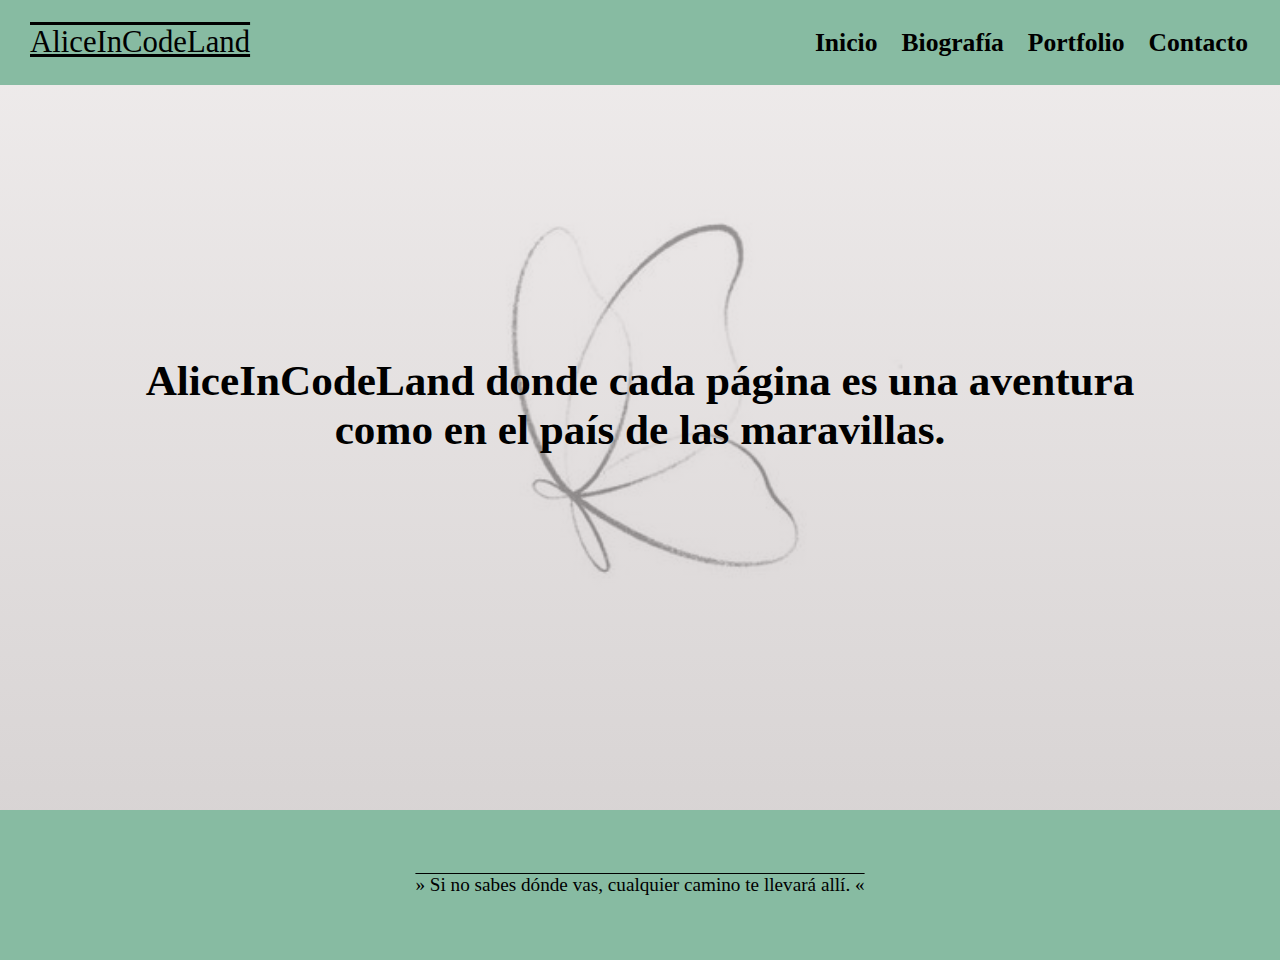
<file: index.html>
<!DOCTYPE html>
<html>

<head>
  <title>MyWeb</title>
  <link rel="stylesheet" href="index.html" />
  <link rel="stylesheet" href="styles.css" />
</head>

<body>
  <header>
    <div class="container">
      <p class="logo">AliceInCodeLand</p>
      <nav>
        <a href="index.html">Inicio</a>
        <a href="src/biografia.html">Biografía</a>
        <a href="src/portafolio.html">Portfolio</a>
        <a href="src/contactos.html">Contacto</a>
      </nav>
  </header>
  </header>
  <section id="hero">
    <div class="img.container"></div>
    <h2>
      AliceInCodeLand donde cada página es una aventura<br />
      como en el país de las maravillas.
    </h2>
  </section>
  </div>


  <footer>
    <div class="container">
      <p> » Si no sabes dónde vas, cualquier camino te llevará allí. « </p>
    </div>
  </footer>
</body>

</html>
</file>
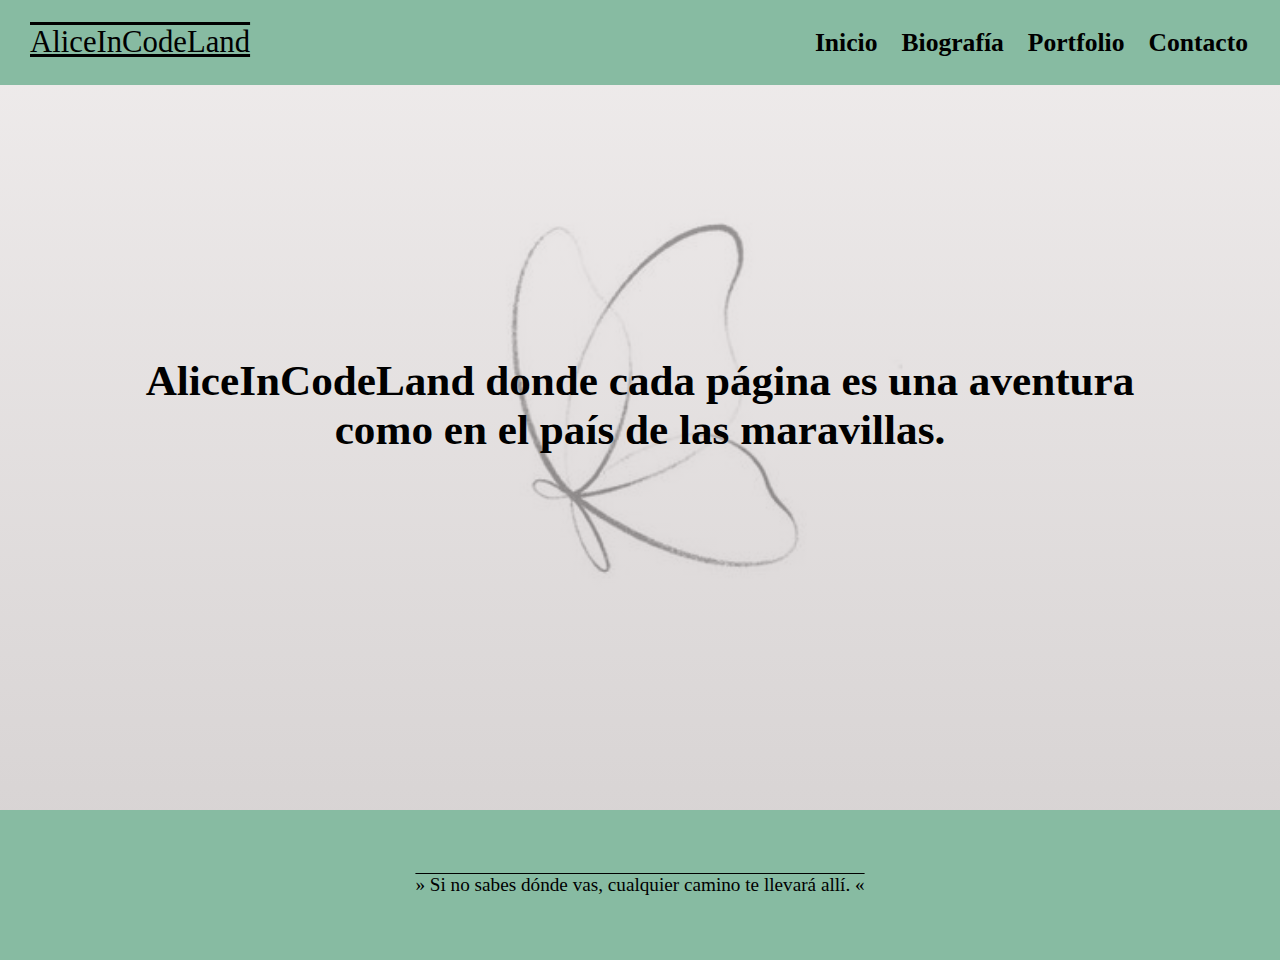
<file: src/index.html>
<!DOCTYPE html>
<html>

<head>
  <title>MyWeb</title>
  <link rel="stylesheet" href="/src/index.html" />
  <link rel="stylesheet" href="styles.css" />
</head>

<body>
  <header>
    <div class="container">
      <p class="logo">AliceInCodeLand</p>
      <nav>
        <a href="/src/index.html">Inicio</a>
        <a href="/src/biografia.html">Biografía</a>
        <a href="/src/potafolio.html">Portfolio</a>
        <a href="/src/contactos.html">Contacto</a>
      </nav>
  </header>
  </header>
  <section id="hero">
    <div class="img.container"></div>
    <h2>
      AliceInCodeLand donde cada página es una aventura<br />
      como en el país de las maravillas.
    </h2>
  </section>
  </div>


  <footer>
    <div class="container">
      <p> » Si no sabes dónde vas, cualquier camino te llevará allí. « </p>
    </div>
  </footer>
</body>

</html>
</file>
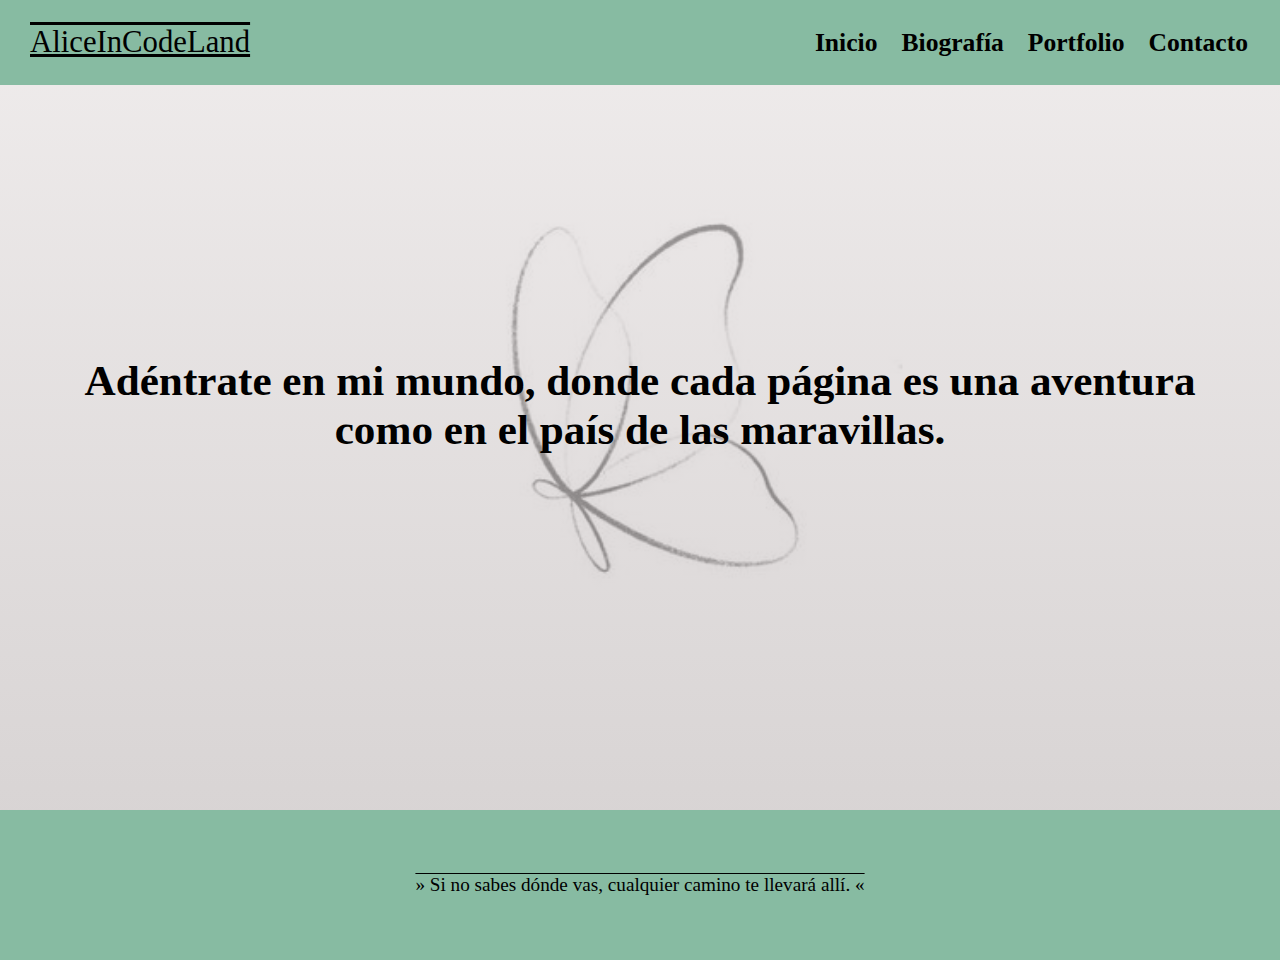
<file: src/contactos.html>
<!DOCTYPE html>
<html>

<head>
  <title>MyWeb</title>
  <link rel="stylesheet" href="contactos.html" />
  <link rel="stylesheet" href="../styles.css" />
</head>

<body>
  <header>
    <div class="container">
      <p class="logo">AliceInCodeLand</p>
      <nav>
        <a href="../index.html">Inicio</a>
        <a href="biografia.html">Biografía</a>
        <a href="portafolio.html">Portfolio</a>
        <a href="contactos.html">Contacto</a>
      </nav>
  </header>
  </header>
  <section id="hero">
    <div class="img.container"></div>
    <h2>
      Adéntrate en mi mundo, donde cada página es una aventura<br />
      como en el país de las maravillas.
    </h2>
  </section>
  </div>


  <footer>
    <div class="container">
      <p> » Si no sabes dónde vas, cualquier camino te llevará allí. « </p>
    </div>
  </footer>
</body>

</html>
</file>
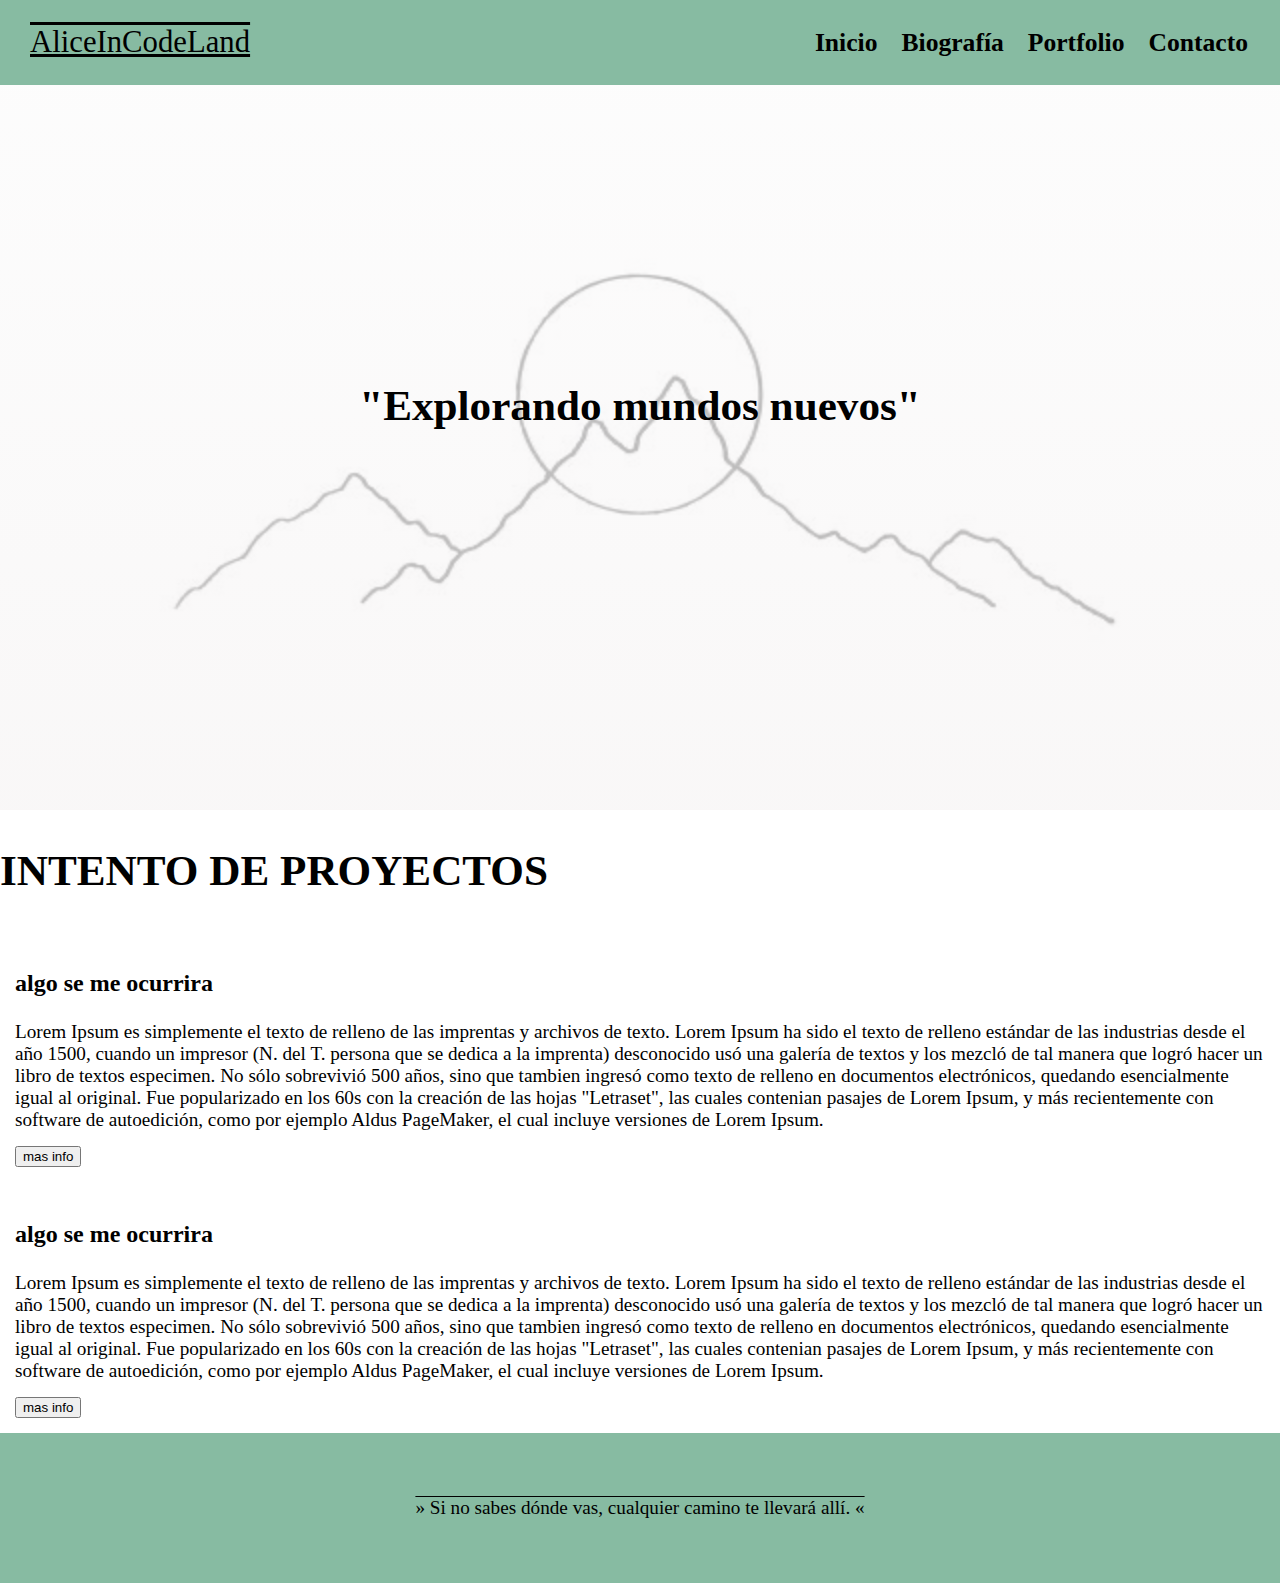
<file: src/portafolio.html>
<!DOCTYPE html>
<html>

<head>
  <title>MyWeb</title>
  <link rel="stylesheet" href="portafolio.html" />
  <link rel="stylesheet" href="../styles.css" />
</head>

<body>
  <header>
    <div class="container">
      <p class="logo">AliceInCodeLand</p>
      <nav>
        <a href="../index.html">Inicio</a>
        <a href="biografia.html">Biografía</a>
        <a href="portafolio.html">Portfolio</a>
        <a href="contactos.html">Contacto</a>
      </nav>
  </header>
  <section id="hero2">
    <div class="img.container">
      <h2>
        "Explorando mundos nuevos"
      </h2>
  </section>
  </div>

  <section id="nuestros-programas">
    <div class="container">
      <h2>INTENTO DE PROYECTOS</h2>
      <div class="carta">
        <h3>algo se me ocurrira</h3>
        <p>
          Lorem Ipsum es simplemente el texto de relleno de las imprentas y archivos de texto. Lorem Ipsum ha sido el
          texto de relleno estándar de las industrias desde el año 1500, cuando un impresor (N. del T. persona que se
          dedica a la imprenta) desconocido usó una galería de textos y los mezcló de tal manera que logró hacer un
          libro
          de textos especimen. No sólo sobrevivió 500 años, sino que tambien ingresó como texto de relleno en documentos
          electrónicos, quedando esencialmente igual al original. Fue popularizado en los 60s con la creación de las
          hojas
          "Letraset", las cuales contenian pasajes de Lorem Ipsum, y más recientemente con software de autoedición, como
          por ejemplo Aldus PageMaker, el cual incluye versiones de Lorem Ipsum.
        </p>
        <button>mas info</button>
      </div>
      <div class="carta">
        <h3>algo se me ocurrira</h3>
        <p>
          Lorem Ipsum es simplemente el texto de relleno de las imprentas y archivos de texto. Lorem Ipsum ha sido el
          texto de relleno estándar de las industrias desde el año 1500, cuando un impresor (N. del T. persona que se
          dedica a la imprenta) desconocido usó una galería de textos y los mezcló de tal manera que logró hacer un
          libro
          de textos especimen. No sólo sobrevivió 500 años, sino que tambien ingresó como texto de relleno en documentos
          electrónicos, quedando esencialmente igual al original. Fue popularizado en los 60s con la creación de las
          hojas
          "Letraset", las cuales contenian pasajes de Lorem Ipsum, y más recientemente con software de autoedición, como
          por ejemplo Aldus PageMaker, el cual incluye versiones de Lorem Ipsum.
        </p>
        <button>mas info</button>
      </div>
    </div>
  </section>


  <footer>
    <div class="container">
      <p> » Si no sabes dónde vas, cualquier camino te llevará allí. « </p>
    </div>
  </footer>
</body>

</html>
</file>
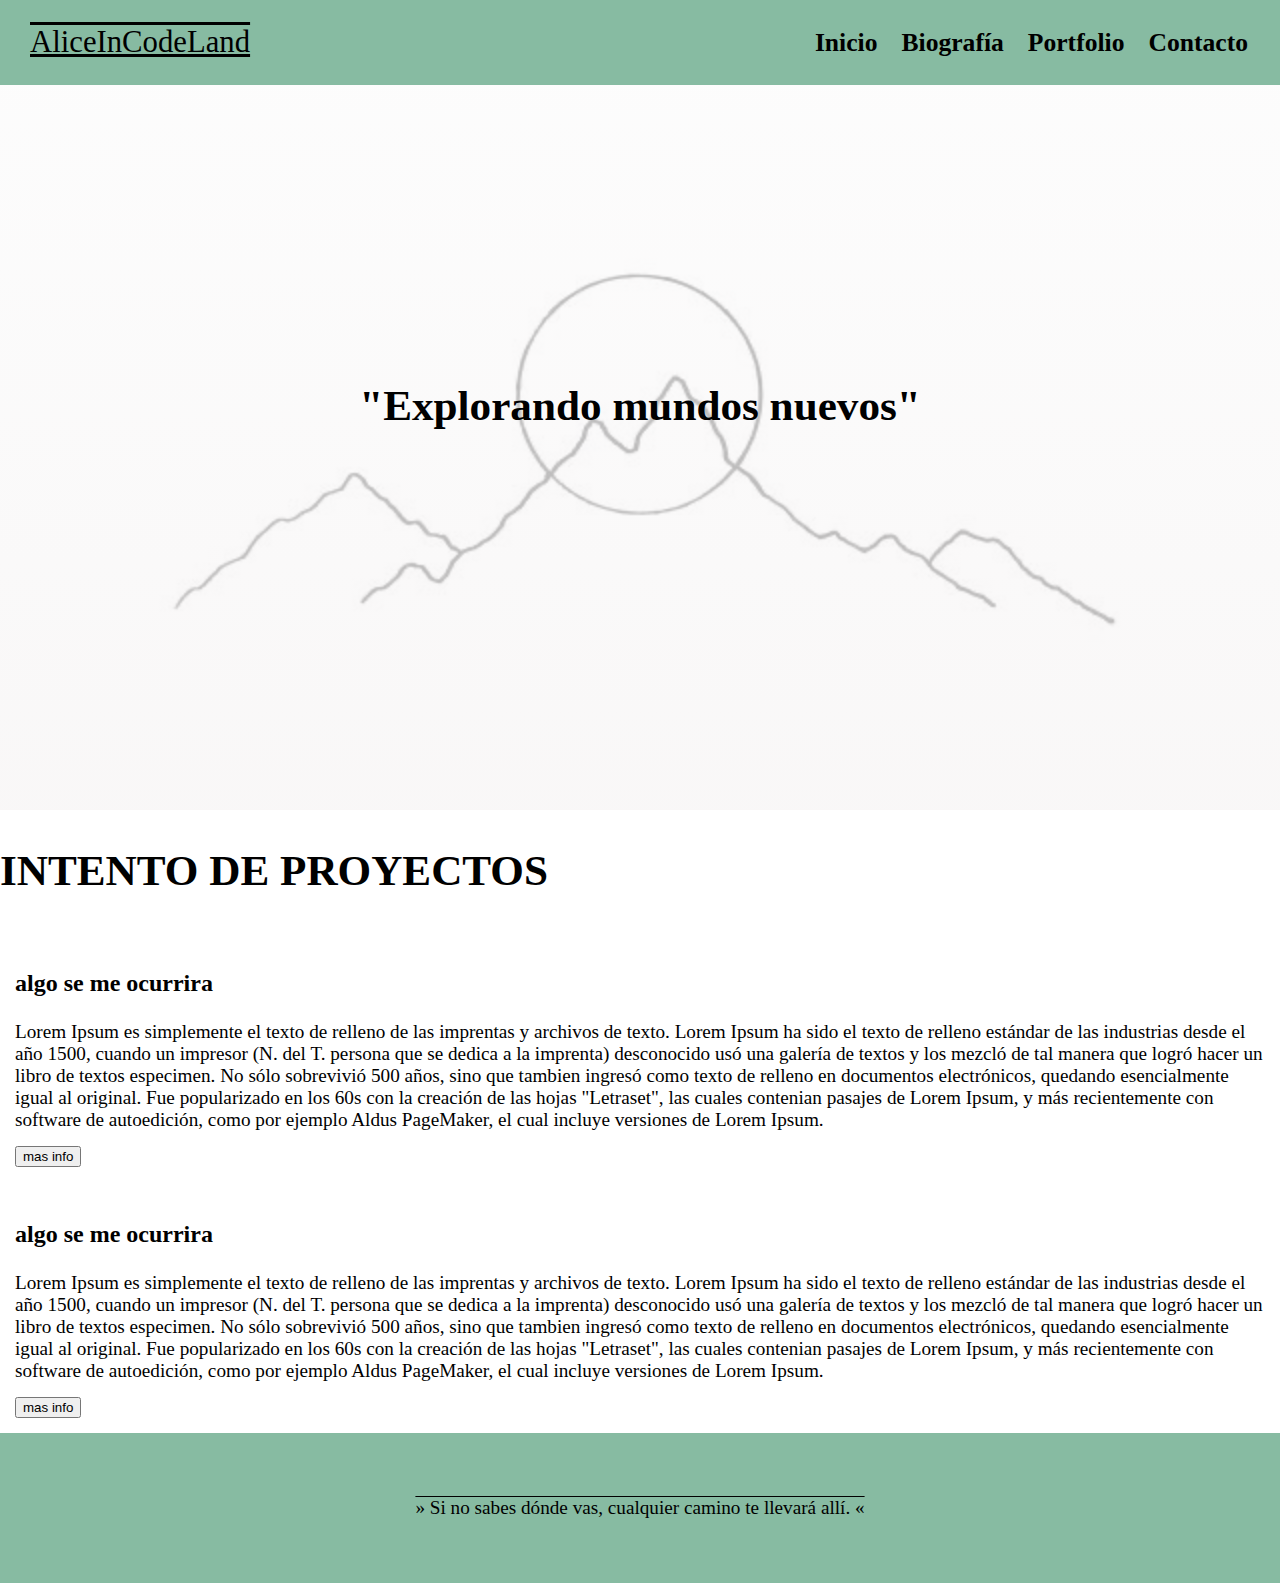
<file: src/potafolio.html>
<!DOCTYPE html>
<html>

<head>
  <title>MyWeb</title>
  <link rel="stylesheet" href="/src/potafolio.html" />
  <link rel="stylesheet" href="/../styles.css" />
</head>

<body>
  <header>
    <div class="container">
      <p class="logo">AliceInCodeLand</p>
      <nav>
        <a href="/../index.html">Inicio</a>
        <a href="/src/biografia.html">Biografía</a>
        <a href="/src/potafolio.html">Portfolio</a>
        <a href="/src/contactos.html">Contacto</a>
      </nav>
  </header>
  <section id="hero2">
    <div class="img.container">
      <h2>
        "Explorando mundos nuevos"
      </h2>
  </section>
  </div>

  <section id="nuestros-programas">
    <div class="container">
      <h2>INTENTO DE PROYECTOS</h2>
      <div class="carta">
        <h3>algo se me ocurrira</h3>
        <p>
          Lorem Ipsum es simplemente el texto de relleno de las imprentas y archivos de texto. Lorem Ipsum ha sido el
          texto de relleno estándar de las industrias desde el año 1500, cuando un impresor (N. del T. persona que se
          dedica a la imprenta) desconocido usó una galería de textos y los mezcló de tal manera que logró hacer un
          libro
          de textos especimen. No sólo sobrevivió 500 años, sino que tambien ingresó como texto de relleno en documentos
          electrónicos, quedando esencialmente igual al original. Fue popularizado en los 60s con la creación de las
          hojas
          "Letraset", las cuales contenian pasajes de Lorem Ipsum, y más recientemente con software de autoedición, como
          por ejemplo Aldus PageMaker, el cual incluye versiones de Lorem Ipsum.
        </p>
        <button>mas info</button>
      </div>
      <div class="carta">
        <h3>algo se me ocurrira</h3>
        <p>
          Lorem Ipsum es simplemente el texto de relleno de las imprentas y archivos de texto. Lorem Ipsum ha sido el
          texto de relleno estándar de las industrias desde el año 1500, cuando un impresor (N. del T. persona que se
          dedica a la imprenta) desconocido usó una galería de textos y los mezcló de tal manera que logró hacer un
          libro
          de textos especimen. No sólo sobrevivió 500 años, sino que tambien ingresó como texto de relleno en documentos
          electrónicos, quedando esencialmente igual al original. Fue popularizado en los 60s con la creación de las
          hojas
          "Letraset", las cuales contenian pasajes de Lorem Ipsum, y más recientemente con software de autoedición, como
          por ejemplo Aldus PageMaker, el cual incluye versiones de Lorem Ipsum.
        </p>
        <button>mas info</button>
      </div>
    </div>
  </section>


  <footer>
    <div class="container">
      <p> » Si no sabes dónde vas, cualquier camino te llevará allí. « </p>
    </div>
  </footer>
</body>

</html>
</file>
<file: styles.css>
*{
    box-sizing: border-box;
}
body{
    font-family:Georgia, 'Times New Roman', Times, serif;
    margin: 0;
}

h1{ font-size: 3.5em;}
h2{ font-size: 2.7em; color:black;}
h3{ font-size: 1.5em;}
p{font-size:1.2em;}
ul{ list-style: none;}

.container{
    max-width: 1400px;
    margin: auto;
}

header{
    background-color:#87BBA2;
  
}
header .logo{
    margin: 0;
    padding: 25px 30px;
    text-decoration-line:overline underline;
}

header .container{
    display: flex;
    flex-direction:column;
    align-items: center;
    color: black;
    font-size: 1.6em;
}

header nav{
    display: flex;
    flex-direction:row;
    text-align: center;
    padding-bottom: 25px;

}

header a{
    padding: 5px 12px;
    color: black;
    text-decoration: none;
    font-weight: bold;
}

header a:hover{
    color: whitesmoke;
}

#hero{
    display: flex;
    align-items: center;
    justify-content: center;
    text-align: center;
    flex-direction: column;
    height: 90vh;
    background-image: linear-gradient(
        0deg,
        rgba(197, 191, 191, 0.668),
        rgba(232, 227, 227, 0.659)
    )
    , url("imagenes/IMG_4699.JPG");
    background-repeat: no-repeat;
    background-size: cover;
    background-position: center center;
}

          /* estilos biografia*/

/*primersa sección*/
header .logo{
    margin: 0;
    padding: 25px 30px;
}


#hero1{
    display: flex;
    align-items: center;
    justify-content: center;
    text-align: center;
    flex-direction: column;
    height: 90vh;
    background-image: linear-gradient(
        0deg,
        rgba(247, 245, 245, 0.77),
        rgba(252, 252, 252, 0.728)
    )
    , url("imagenes/IMG_4692.JPG");
    background-repeat: no-repeat;
    background-size: cover;
    background-position: center center;
}



/* segunda sección*/

#text .container{
    display: flex;
    justify-content:space-evenly;
    padding: 25px 30px;

     
}

#text .parting{
    width: 50%;
    max-width: 50%;
    text-align: initial;
    display: flex;
    flex-direction:column;
    justify-content: center;

}
#text h3{
    margin-top: 4x;
    margin-left: 20px;
    font-size:22px;
    line-height : 50px;
     
}

#text .img-container{
    background-image:url("imagenes/Alicia\ TO\ copia.jpg");
    background-size: cover;
    background-position: center center;
    width: 500px;
    max-width: 600px;
    height: 500px;
 

}

.line{
    height: 6px;
  background-color: rgb(157, 154, 154)
}

/* TERCERA sección biografia*/

#text-second .container{
    display: flex;
    justify-content:space-evenly;
    padding: 25px 30px;

     
}

#text-second .parting{
    width: 50%;
    max-width: 50%;
    text-align: initial;
    display: flex;
    flex-direction:column;
    justify-content:center;

}
#text-second h3{
    margin-top: 10px;
    margin-left: 20px;
    font-size:22px;
    line-height : 50px;
     
}



#text-second .video{
    background-size: cover;
    background-position: center center;
    width: 600px;
    max-width: 600x;
    height: 600px;
   
}










    /* estilos portfolio
primera sección*/

header .logo{
    margin: 0;
    padding: 25px 30px;
}


#hero2{
    display: flex;
    align-items: center;
    justify-content: center;
    text-align: center;
    flex-direction: column;
    height: 90vh;
    background-image: linear-gradient(
        0deg,
        rgba(247, 245, 245, 0.77),
        rgba(252, 252, 252, 0.728)
    )
    , url("imagenes/IMG_4701.JPG");
    background-repeat: no-repeat;
    background-size: cover;
    background-position: center center;
}

  /* estilos portfolio
segunda sección*/

#nuestros-programas .programas{
    display: flex;
    justify-content: center;

}
#nuestros-programas p{
    display: block;
    margin-bottom: 15px;

}
#nuestros-programas .carta{
    padding:15px;

}














/*crear variable para header y footer*/
footer{
    background-color:#87BBA2;
}
footer p{
    margin: 0;
    padding: 20px;
    color: black;

}
footer .container{
    height: 150px;
    display: flex;
    justify-content: center;
    align-items: center;
    text-decoration: overline;
    
}

@media (min-width:720px){
    header{
        position: fixed;
        width: 100%;
    }

    header .container{
        flex-direction: row;
        justify-content: space-between;
    }

    header nav{
        flex-direction: row;
        padding-bottom: 0;
        padding-right: 20px;
    }
}
</file>
<file: src/styles.css>
*{
    box-sizing: border-box;
}
body{
    font-family:Georgia, 'Times New Roman', Times, serif;
    margin: 0;
}

h1{ font-size: 3.5em;}
h2{ font-size: 2.7em; color:black;}
h3{ font-size: 1.5em;}
p{font-size:1.2em;}
ul{ list-style: none;}

.container{
    max-width: 1400px;
    margin: auto;
}

header{
    background-color:#87BBA2;
  
}
header .logo{
    margin: 0;
    padding: 25px 30px;
    text-decoration-line:overline underline;
}

header .container{
    display: flex;
    flex-direction:column;
    align-items: center;
    color: black;
    font-size: 1.6em;
}

header nav{
    display: flex;
    flex-direction:row;
    text-align: center;
    padding-bottom: 25px;

}

header a{
    padding: 5px 12px;
    color: black;
    text-decoration: none;
    font-weight: bold;
}

header a:hover{
    color: whitesmoke;
}

#hero{
    display: flex;
    align-items: center;
    justify-content: center;
    text-align: center;
    flex-direction: column;
    height: 90vh;
    background-image: linear-gradient(
        0deg,
        rgba(197, 191, 191, 0.668),
        rgba(232, 227, 227, 0.659)
    )
    , url("/imagenes/IMG_4699.JPG");
    background-repeat: no-repeat;
    background-size: cover;
    background-position: center center;
}

          /* estilos biografia*/

/*primersa sección*/
header .logo{
    margin: 0;
    padding: 25px 30px;
}


#hero1{
    display: flex;
    align-items: center;
    justify-content: center;
    text-align: center;
    flex-direction: column;
    height: 90vh;
    background-image: linear-gradient(
        0deg,
        rgba(247, 245, 245, 0.77),
        rgba(252, 252, 252, 0.728)
    )
    , url("/imagenes/IMG_4692.JPG");
    background-repeat: no-repeat;
    background-size: cover;
    background-position: center center;
}



/* segunda sección*/

#text .container{
    display: flex;
    justify-content:space-evenly;
    padding: 25px 30px;

     
}

#text .parting{
    width: 50%;
    max-width: 50%;
    text-align: initial;
    display: flex;
    flex-direction:column;
    justify-content: center;

}
#text h3{
    margin-top: 4x;
    margin-left: 20px;
    font-size:22px;
    line-height : 50px;
     
}

#text .img-container{
    background-image:url("/imagenes/Alicia\ TO\ copia.jpg");
    background-size: cover;
    background-position: center center;
    width: 500px;
    max-width: 600px;
    height: 500px;
 

}

.line{
    height: 6px;
  background-color: rgb(157, 154, 154)
}

/* TERCERA sección biografia*/

#text-second .container{
    display: flex;
    justify-content:space-evenly;
    padding: 25px 30px;

     
}

#text-second .parting{
    width: 50%;
    max-width: 50%;
    text-align: initial;
    display: flex;
    flex-direction:column;
    justify-content:center;

}
#text-second h3{
    margin-top: 10px;
    margin-left: 20px;
    font-size:22px;
    line-height : 50px;
     
}



#text-second .video{
    background-image:url("/imagenes/a80ad166c90a49a19c7a8563d9ec17cf.MP4");
    background-size: cover;
    background-position: center center;
    width: 600px;
    max-width: 600x;
    height: 600px;
   
}










    /* estilos portfolio
primera sección*/

header .logo{
    margin: 0;
    padding: 25px 30px;
}


#hero2{
    display: flex;
    align-items: center;
    justify-content: center;
    text-align: center;
    flex-direction: column;
    height: 90vh;
    background-image: linear-gradient(
        0deg,
        rgba(247, 245, 245, 0.77),
        rgba(252, 252, 252, 0.728)
    )
    , url("/imagenes/IMG_4701.JPG");
    background-repeat: no-repeat;
    background-size: cover;
    background-position: center center;
}

  /* estilos portfolio
segunda sección*/

#nuestros-programas .programas{
    display: flex;
    justify-content: center;

}
#nuestros-programas p{
    display: block;
    margin-bottom: 15px;

}
#nuestros-programas .carta{
    padding:15px;

}














/*crear variable para header y footer*/
footer{
    background-color:#87BBA2;
}
footer p{
    margin: 0;
    padding: 20px;
    color: black;

}
footer .container{
    height: 150px;
    display: flex;
    justify-content: center;
    align-items: center;
    text-decoration: overline;
    
}

@media (min-width:720px){
    header{
        position: fixed;
        width: 100%;
    }

    header .container{
        flex-direction: row;
        justify-content: space-between;
    }

    header nav{
        flex-direction: row;
        padding-bottom: 0;
        padding-right: 20px;
    }
}
</file>
